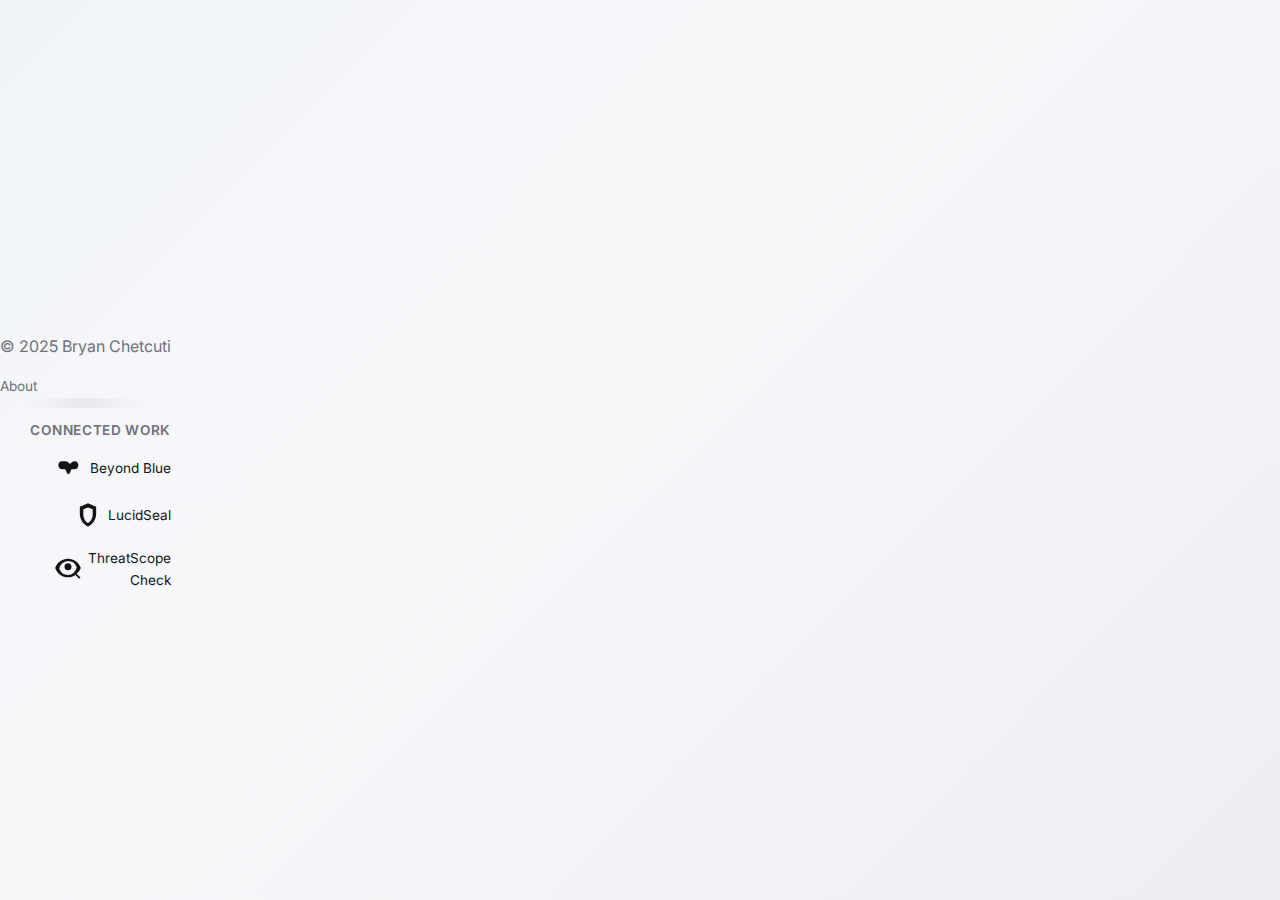
<file: index.html>
<!doctype html>
<html lang="en">
<head>
  <meta charset="utf-8" />
  <meta name="viewport" content="width=device-width, initial-scale=1" />
  <title>Bryan Chetcuti | Technology, Trust & Transformation</title>
  <!-- Primary Meta -->
  <meta name="description" content="Bryan Chetcuti — technology leader focused on digital trust, delivery, and transformation. Exploring the intersection of technology, governance, and purpose." />
  <meta name="keywords" content="Bryan Chetcuti, technology, digital trust, governance, security, delivery, transformation, Australia, Beyond Blue, LucidSeal, ThreatScope Check, The Vigo Group" />
  <meta name="author" content="Bryan Chetcuti" />
  <meta name="theme-color" content="#14161a" />
  <!-- Open Graph / Facebook -->
  <meta property="og:type" content="website" />
  <meta property="og:url" content="https://bryanchetcuti.com/" />
  <meta property="og:title" content="Bryan Chetcuti | Technology, Trust & Transformation" />
  <meta property="og:description" content="Technology leader focused on digital trust, governance, and purposeful innovation." />
  <meta property="og:image" content="https://bryanchetcuti.com/assets/social-preview.jpg" />
  <meta property="og:image:alt" content="Bryan Chetcuti — Technology, Trust & Transformation" />
  <!-- Twitter / X -->
  <meta name="twitter:card" content="summary_large_image" />
  <meta name="twitter:title" content="Bryan Chetcuti | Technology, Trust & Transformation" />
  <meta name="twitter:description" content="Technology leader focused on digital trust, governance, and purposeful innovation." />
  <meta name="twitter:image" content="https://bryanchetcuti.com/assets/social-preview.jpg" />
  <!-- Favicon & PWA -->
  <link rel="icon" type="image/svg+xml" href="/assets/bc-mark.svg" />
  <link rel="manifest" href="/manifest.json" />
  <!-- Styles -->
  <link rel="stylesheet" href="/style.css" />
  <!-- Canonical & Robots -->
  <link rel="canonical" href="https://bryanchetcuti.com/" />
  <meta name="robots" content="index, follow" />
</head>
<body>
  <main id="app">
    <section class="splash fade-in">
      <img src="/assets/bc-mark.svg" alt="Bryan Chetcuti monogram" class="logo" />
      <h1>Bryan Chetcuti</h1>
      <p class="tagline">Technology. Trust. Transformation.</p>
    </section>
  </main>
  <footer>
    <p>© 2025 Bryan Chetcuti</p>
    <!-- Internal links -->
    <nav class="footer-links internal">
      <!-- <a href="https://sessions.bryanchetcuti.com" target="_blank">Sessions Archive</a> -->
      <a href="/about" data-link>About</a>
    </nav>
    <div class="connected">
      <div class="divider-arc"></div>
      <span class="footer-label">Connected Work</span>
      <div class="connected-grid">
        <a href="https://beyondblue.org.au" class="brand beyondblue">
          <span class="brand-icon"></span>
          <span>Beyond Blue</span>
        </a>
        <a href="https://lucidseal.org" class="brand lucidseal">
          <span class="brand-icon"></span>
          <span>LucidSeal</span>
        </a>
        <a href="https://threatscopecheck.com" class="brand threatscope">
          <span class="brand-icon"></span>
          <span>ThreatScope<br> Check</span>
        </a>
      </div>
    </div>
    <!-- Social icons -->
    <div class="social">
      <a href="https://www.linkedin.com/in/bryanchetcuti" aria-label="LinkedIn" target="_blank">
        <svg xmlns="http://www.w3.org/2000/svg" class="icon" viewBox="0 0 24 24" fill="none" stroke="currentColor" stroke-width="2">
          <path d="M16 8a6 6 0 0 1 6 6v7h-4v-7a2 2 0 0 0-4 0v7h-4v-7a6 6 0 0 1 6-6z"/>
          <rect x="2" y="9" width="4" height="12"/>
          <circle cx="4" cy="4" r="2"/>
        </svg>
      </a>
      <a href="https://github.com/bchetcuti" aria-label="GitHub" target="_blank">
        <svg xmlns="http://www.w3.org/2000/svg" class="icon" viewBox="0 0 24 24" fill="none" stroke="currentColor" stroke-width="2">
          <path d="M9 19c-4.97 1.5-4.97-2.5-7-3m14 6v-3.87a3.37 3.37 0 0 0-.94-2.61c3.14-.35 6.44-1.54 6.44-7A5.44 5.44 0 0 0 20 4.77 5.07 5.07 0 0 0 19.91 1S18.73.65 16 2.48a13.38 13.38 0 0 0-7 0C6.27.65 5.09 1 5.09 1A5.07 5.07 0 0 0 5 4.77 5.44 5.44 0 0 0 3.5 8.5c0 5.42 3.3 6.61 6.44 7A3.37 3.37 0 0 0 9 18.13V22"/>
        </svg>
      </a>
    </div>
  </footer>
  <script>
    const routes = {'/': '/index.html','/about': '/pages/about.html'};
    const notFoundHTML = `<section class="notfound fade-in"><h2>404 — Not Found</h2><p>That page doesn’t exist, or not yet.</p><a href="/" data-link class="back-link">← Back Home</a></section>`;

    document.addEventListener('click', e => {
      const link = e.target.closest('[data-link]'); if (!link) return;
      e.preventDefault();
      const path = new URL(link.href).pathname;
      history.pushState({}, '', path);
      loadPage(path); window.scrollTo(0, 0);
    });

    async function loadPage(path) {
  // prevent reloading the root HTML
  if (path === '/' || path === '/index.html') {
    document.querySelector('#app').innerHTML = `
      <section class="splash fade-in">
        <img src="/assets/bc-mark.svg" alt="Bryan Chetcuti monogram" class="logo" />
        <h1>Bryan Chetcuti</h1>
        <p class="tagline">Technology. Trust. Simplicity.</p>
      </section>`;
    return;
  }

  const route = routes[path];
  if (!route) {
    document.querySelector('#app').innerHTML = notFoundHTML;
    return;
  }

  try {
    const res = await fetch(route);
    if (!res.ok) throw new Error('Network error');
    const html = await res.text();
    document.querySelector('#app').innerHTML = html;
  } catch {
    document.querySelector('#app').innerHTML = notFoundHTML;
  }
}

   window.addEventListener('popstate',()=>loadPage(location.pathname));
   if('serviceWorker' in navigator) navigator.serviceWorker.register('/sw.js');
  </script>
</body>
</html>
</file>
<file: style.css>
/* ==========================================================================
   BRYAN CHETCUTI – Global Stylesheet
   ==========================================================================
   ========================================================================== */

/* === FONT IMPORTS === */
@import url('https://fonts.googleapis.com/css2?family=Space+Grotesk:wght@400;600&family=Inter:wght@400;500&display=swap');

/* === ROOT VARIABLES === */
:root {
  /* Palette */
  --ink: #14161a;
  --accent: #3982B0
  --accent-warm: #ff6f61;
  --bg: #f1f4f7;
  --panel: #fff;
  --muted: #71717a;
  --shadow: 0 4px 18px rgba(0,0,0,0.08);

  /* Spacing scale */
  --space-2xs: 0.25rem; /* 4px */
  --space-xs: 0.5rem;   /* 8px */
  --space-sm: 0.75rem;  /* 12px */
  --space-md: 1rem;     /* 16px */
  --space-lg: 1.5rem;   /* 24px */
  --space-xl: 2rem;     /* 32px */
  --space-2xl: 3rem;    /* 48px */
  --space-3xl: 4rem;    /* 64px */

  /* Vertical rhythm unit */
  --v-unit: var(--space-md);

  /* Max content width */
  --max-width-content: 720px;
}

/* === RESET === */
* { box-sizing: border-box; }
html, body { margin: 0; padding: 0; height: 100%; }

/* === BASE === */
body {
  font-family: 'Inter', system-ui, sans-serif;
  color: var(--ink);
  background: linear-gradient(135deg,#f1f4f7 0%,#f7f8fa 40%,#eceef1 100%);
  display: flex;
  flex-direction: column;
  min-height: 100vh;
  line-height: 1.6;
}

main {
  padding-left: calc(clamp(2rem, 8vw, 3rem) + env(safe-area-inset-left));
  padding-right: calc(clamp(2rem, 8vw, 3rem) + env(safe-area-inset-right));
  padding-bottom: calc(3rem + env(safe-area-inset-bottom));
}


img { max-width: 100%; height: auto; display: block; }

/* ==========================================================================
   TYPOGRAPHY
   ========================================================================== */
h1, h2, h3, p, ul, ol {
  margin-top: 0;
  margin-bottom: var(--v-unit);
}
h1, h2, h3 {
  font-family: 'Space Grotesk', sans-serif;
  font-weight: 600;
  letter-spacing: -0.01em;
  line-height: 1.2;
}
h1 { font-size: 2.2rem; }
h2 { font-size: 1.4rem; }
p, li { font-size: 1rem; }

ul, ol { padding-left: var(--space-lg); }

a {
  color: var(--accent);
  text-decoration: none;
  transition: color 0.25s ease, border-bottom 0.25s ease;
}
a:hover {
  color: var(--accent-warm);
  border-bottom: 1px solid var(--accent-warm);
}

/* ==========================================================================
   GLOBAL LAYOUT UTILITIES
   ========================================================================== */

/* Container + Sections */
.container {
  width: 100%;
  max-width: var(--max-width-content);
  margin: 0 auto;
  padding: 0 var(--space-lg);
}

.section {
  padding-top: var(--space-2xl);
  padding-bottom: var(--space-2xl);
}
.section-sm {
  padding-top: var(--space-xl);
  padding-bottom: var(--space-xl);
}
.section-lg {
  padding-top: var(--space-3xl);
  padding-bottom: var(--space-3xl);
}

/* Stack rhythm utilities */
.stack > * + * { margin-top: var(--v-unit); }
.stack-tight > * + * { margin-top: calc(var(--v-unit) * 0.5); }
.stack-loose > * + * { margin-top: calc(var(--v-unit) * 1.5); }

/* ==========================================================================
   SPLASH PAGE
   ========================================================================== */
main {
  display: grid;
  grid-template-columns: 1fr auto; /* content | side */
  align-items: center;
  justify-content: space-between;
  gap: 2rem;
  padding: 4rem 6vw;
  position: relative;
}

.splash {
  text-align: left;
  max-width: 420px;
  justify-self: start;
}

.logo {
  width: 88px;
  height: 88px;
  margin-bottom: var(--space-md);
  filter: drop-shadow(0 3px 6px rgba(0,0,0,0.15));
}

h1 {
  margin-bottom: var(--space-xs);
}

.tagline {
  font-size: 1.1rem;
  color: var(--muted);
  margin-bottom: var(--space-sm);
}

.subtitle {
  margin-bottom: var(--space-md);
  font-weight: 400;
  color: var(--muted);
}

.intro {
  color: var(--muted);
  font-size: 0.95rem;
  max-width: 380px;
  margin-bottom: var(--space-lg);
}

/* === Pathways Grid === */
.pathways {
  justify-self: start;
  max-width: 460px;
  text-align: left;
  margin-top: var(--space-xl);
  margin-bottom: var(--space-2xl);
  display: grid;
  grid-template-columns: repeat(auto-fit, minmax(220px, 1fr));
  gap: var(--space-lg);
}

.path {
  text-decoration: none;
  color: var(--ink);
  border: 1px solid #e0e0e0;
  border-radius: 8px;
  padding: var(--space-lg);
  transition: border-color 0.25s ease, color 0.25s ease;
  box-shadow: var(--shadow);
  background: var(--panel);
}

.path:hover {
  border-color: var(--accent);
  color: var(--accent);
}

.path h2 {
  margin-bottom: var(--space-xs);
  font-size: 1.2rem;
}

.path p {
  font-size: 0.9rem;
  color: var(--muted);
  margin: 0;
}

/* ==========================================================================
   CONNECTED WORK + FOOTER
   ========================================================================== */
footer {
  border-top: none;
  text-align: left;
  font-size: 0.85rem;
  align-self: start;
  justify-self: end;
  color: var(--muted);
}

.divider-arc {
  width: 100%;
  height: 10px;
  margin: 0 auto var(--space-sm);
  background: radial-gradient(circle at 50% 100%, rgba(0,0,0,0.06) 0%, transparent 70%);
  border-radius: 50% 50% 0 0;
}

.footer-label {
  display: block;
  font-weight: 600;
  font-size: 0.85rem;
  color: var(--muted);
  text-transform: uppercase;
  letter-spacing: 0.05em;
  margin-bottom: var(--space-sm);
  text-align: right;
}

.connected {
  text-align: right;
  margin-bottom: var(--space-md);
}

.connected-grid {
  display: flex;
  flex-direction: column;
  align-items: flex-end;
  gap: var(--space-md);
}

.connected-grid a {
  display: flex;
  flex-direction: row;
  align-items: center;
  gap: 0.4rem;
  text-decoration: none;
  color: var(--ink);
  font-size: 0.85rem;
  transition: color 0.4s cubic-bezier(0.4,0,0.2,1);
}

/* Masked icons */
.brand-icon {
  width: 28px;
  height: 28px;
  background-color: var(--ink);
  -webkit-mask-size: contain;
  mask-size: contain;
  -webkit-mask-repeat: no-repeat;
  mask-repeat: no-repeat;
  -webkit-mask-position: center;
  mask-position: center;
  filter: grayscale(40%) brightness(0.9);
  transition: background-color 0.4s cubic-bezier(0.4,0,0.2,1),
              transform 0.25s ease,
              filter 0.45s ease;
  margin-bottom: 0.2rem;
}

.brand:hover .brand-icon { transform: translateY(-2px); }

/* Individual masks */
.beyondblue .brand-icon {
  -webkit-mask-image: url(/assets/icons/beyondblue.svg);
  mask-image: url(/assets/icons/beyondblue.svg);
}
.lucidseal .brand-icon {
  -webkit-mask-image: url(/assets/icons/lucidseal.svg);
  mask-image: url(/assets/icons/lucidseal.svg);
}
.threatscope .brand-icon {
  -webkit-mask-image: url(/assets/icons/threatscopecheck.svg);
  mask-image: url(/assets/icons/threatscopecheck.svg);
}

/* Hover colours */
.beyondblue:hover .brand-icon { background-color: #0077c8; filter: grayscale(0); }
.lucidseal:hover .brand-icon { background-color: #832ed3; filter: grayscale(0); }
.threatscope:hover .brand-icon { background-color: #ff6f61; filter: grayscale(0); }

.beyondblue:hover { color: #0077c8; }
.lucidseal:hover  { color: #832ed3; }
.threatscope:hover { color: #ff6f61; }

/* Footer credit line */
footer p {
  text-align: right;
  margin-top: var(--space-sm);
}

/* === Social Icons (fixed visibility) === */
.social {
  margin-top: var(--space-lg);
  display: flex;
  justify-content: flex-end;
  gap: var(--space-md);
  opacity: 0;
  transform: translateY(8px);
  animation: fadeUp 0.8s ease 1.6s forwards;
}

.icon {
  width: 22px;
  height: 22px;
  stroke: var(--ink);
  stroke-width: 1.8;
  fill: none;
  transition: stroke 0.25s ease, transform 0.25s ease, filter 0.3s ease;
  will-change: transform, filter;
  opacity: 0.9;
}

/* Prevent inherited color from parent hover states */
.social a:hover .icon {
  stroke: var(--accent);
  opacity: 1;
  transform: translateY(-2px) scale(1.05);
  filter: drop-shadow(0 1px 3px rgba(26,182,173,0.4));
}

/* Ensure anchor itself does NOT set color on hover */
.social a {
  color: inherit;
}
.social a:hover {
  color: inherit;
}


.icon:hover {
  stroke: var(--accent-warm);             /* visible warm tone */
  opacity: 1;
  transform: translateY(-2px) scale(1.05);
  filter: drop-shadow(0 1px 3px rgba(0,0,0,0.25)); /* darker, subtle lift */
}

}

.icon path {
  vector-effect: non-scaling-stroke;
}
}

.social a {
  border-radius: 50%;
  padding: 6px;
  transition: background 0.25s ease;
}

.social a:hover {
  background: rgba(0,0,0,0.04);
}

.lucidseal_badge {
  display: inline-block;
  vertical-align: middle;
  align-content: center;
}

/* ==========================================================================
   PAGE (About / Colophon / 404)
   ========================================================================== */
.page.narrow {
  max-width: var(--max-width-content);
  margin: 0 auto;
  padding: var(--space-3xl) var(--space-lg) var(--space-3xl);
  background: var(--bg);
  color: var(--ink);
  line-height: 1.7;
}

.page.narrow h1 {
  font-size: 2rem;
  font-weight: 600;
  margin-bottom: var(--space-lg);
}

.page.narrow h2 {
  font-size: 1.25rem;
  font-weight: 600;
  margin-top: var(--space-2xl);
  margin-bottom: var(--space-md);
}

.page.narrow section {
  margin-bottom: var(--space-2xl);
  border-bottom: 1px solid rgba(0,0,0,0.05);
  padding-bottom: var(--space-lg);
}

.page.narrow section:last-of-type { border-bottom: none; }

.page.narrow p, .page.narrow li {
  margin-bottom: var(--space-md)
}



/* ==========================================================================
   ANIMATIONS
   ========================================================================== */
.fade-in {
  opacity: 0;
  animation: fadeIn 1.2s ease-in-out forwards;
}
@keyframes fadeIn {
  from { opacity: 0; transform: translateY(8px); }
  to { opacity: 1; transform: translateY(0); }
}

@keyframes fadeUp {
  from { opacity: 0; transform: translateY(8px); }
  to { opacity: 1; transform: translateY(0); }
}

/* ==========================================================================
   RESPONSIVE
   ========================================================================== */
@media (max-width: 900px) {
  :root { --v-unit: var(--space-sm); }

  main {
    display: flex;
    flex-direction: column;
    align-items: center;
    text-align: center;
    padding: 3rem 2.5rem;
  }

  .splash, .pathways {
    text-align: center;
    justify-self: center;
  }

  .pathways {
    margin-top: var(--space-lg);
    margin-bottom: var(--space-xl);
    gap: var(--space-md);
  }

  footer {
    text-align: center;
    margin-top: var(--space-2xl);
  }

  .connected-grid {
    flex-direction: row;
    justify-content: center;
    align-items: center;
    gap: var(--space-lg);
  }

  .footer-label, footer p {
    text-align: center;
  }

  .social {
    justify-content: center;
  }
}
@media (max-width: 600px) {
  main {
    padding-inline: clamp(2rem, 8vw, 3rem);
  }
}
@media (max-width: 600px) {
  main {
    padding-top: 4rem;
  }
}
</file>
